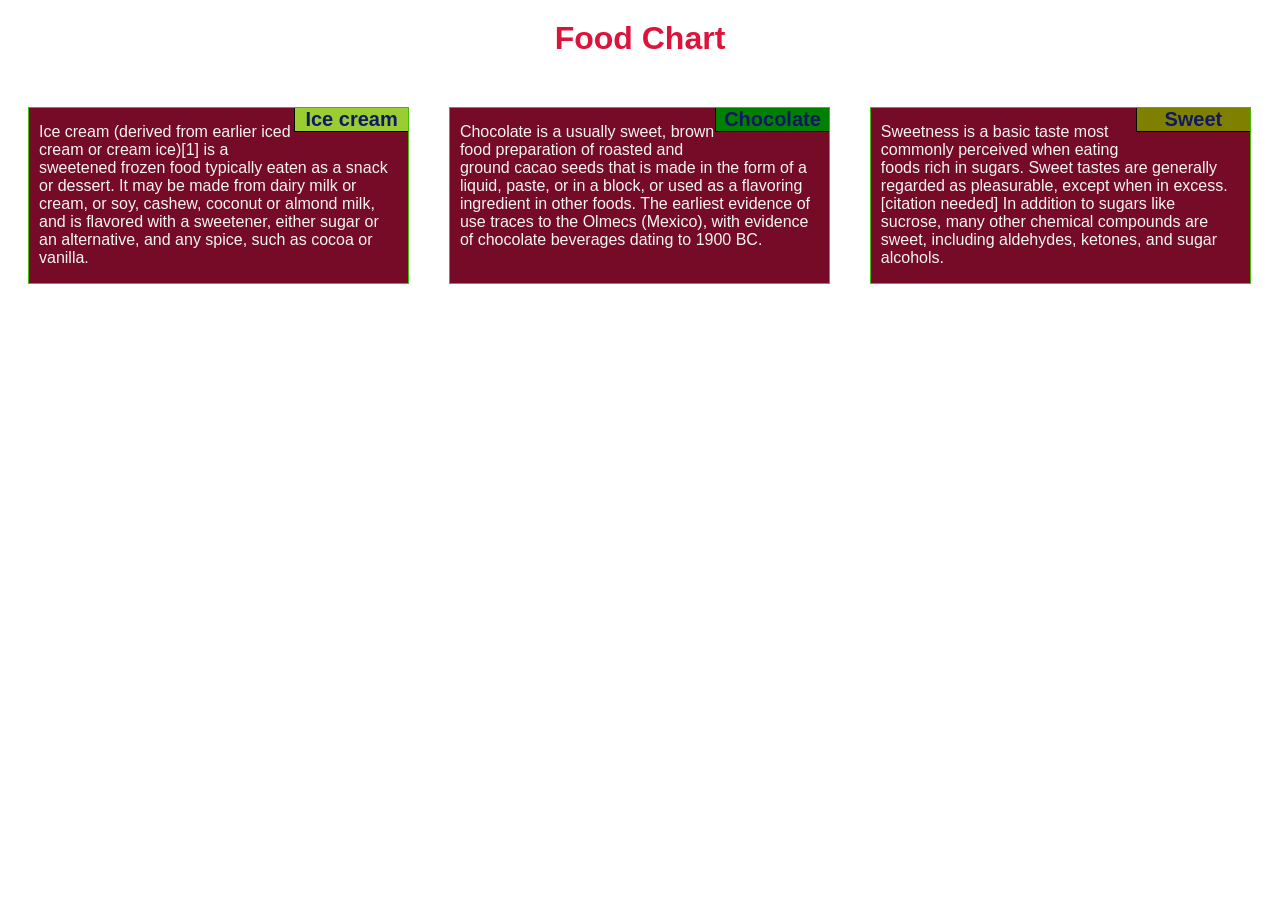
<file: index.html>
<html>

<head>
    <title>Module 2 Assignment</title>
    <meta name="viewport" content="width=device-width.initial-scale=1">
    <link rel="stylesheet" href="css/stylepage.css">
</head>

<body>
    <h1> Food Chart</h1>
    <div class="row">
        <div class="col-lg-4 col-md-6 col-sm-12">
            <section>

                <h2 id="iceCream">Ice cream</h2>
                <p>
                    Ice cream (derived from earlier iced cream or cream ice)[1] is a sweetened frozen food typically
                    eaten as a snack or dessert. It may be made from dairy milk or cream, or soy, cashew,
                    coconut or almond milk, and is flavored with a sweetener, either sugar or an alternative,
                    and any spice, such as cocoa or vanilla.</p>
            </section>
        </div>
        <div class="col-lg-4 col-md-6 col-sm-12 ">
            <section>
                <h2 id="Chocolate">Chocolate</h2>
                <p>

                    Chocolate is a usually sweet, brown food preparation of roasted and ground cacao seeds that is made in the form of a liquid, paste, or in a block, or used as a flavoring ingredient in other foods.
                    The earliest evidence of use traces to the Olmecs (Mexico), with evidence of chocolate beverages dating to 1900 BC.</p>
            </section>
        </div>

        <div class="col-lg-4 col-md-12 col-sm-12">
            <section>
                <h2 id="Sweet">Sweet</h2>
                <p>

                    Sweetness is a basic taste most commonly perceived when eating foods rich in sugars. Sweet tastes are generally regarded as pleasurable, except when in excess.[citation needed] In addition to sugars like sucrose, 
                    many other chemical compounds are sweet, including aldehydes, ketones, and sugar alcohols.</p>
            </section>
        </div>
    </div>
</body>

</html>
</file>
<file: css/stylepage.css>
*{
	box-sizing: border-box;
	
}
body

{
	font-family: Arial, Helvetica, sans-serif;
}
p {
	
  margin-left: 10px;
  margin-right: 10px;
  margin-bottom: 10px;
  margin-top: 15px;
  height:150px;
}
h1
{
	
  margin-top: 20px;
  margin-bottom: 40px;
  text-align: center;
  font-family: 'Franklin Gothic Medium', 'Arial Narrow', Arial, sans-serif;
  color: crimson;
	
}
section {
  display: block;
  border: 1px solid rgb(66, 187, 10);
  margin: 10px;
  height: auto;
  background-color: rgb(117, 11, 38) ;
  color:whitesmoke;
}
h2{
  float: right;
  width: 30%;
  margin-top: 0px;
  font-size: 125%;
  text-align: center;
  border-left: 1px solid black;
  border-bottom: 1px solid black;
  color: rgb(16, 24, 99);
}
#iceCream{
	background-color: yellowgreen;
}
#Chocolate{
	background-color:green;
}
#Sweet{
	background-color: olive;
}
.col-lg-4,.col-md-6, .col-md-12, .col-sm-12 {
    background-color: white;
    float: left;
    padding-left: 10px;
    padding-right: 10px;
    padding-bottom: 10px;
  }




.row{
	width: 100%;
}
@media(min-width: 992px){
	
	
	.col-lg-4{
		width:33.3%;
	}
	

}
@media(min-width: 768px) and (max-width: 991px){
	
	
	
	.col-md-6{
		width:50%;
	}
	
    .col-md-12{
    	width: 100%;
    }
}
@media(max-width: 767px){
	
	
    .col-sm-12{
    	width: 100%;
    }
}
</file>
